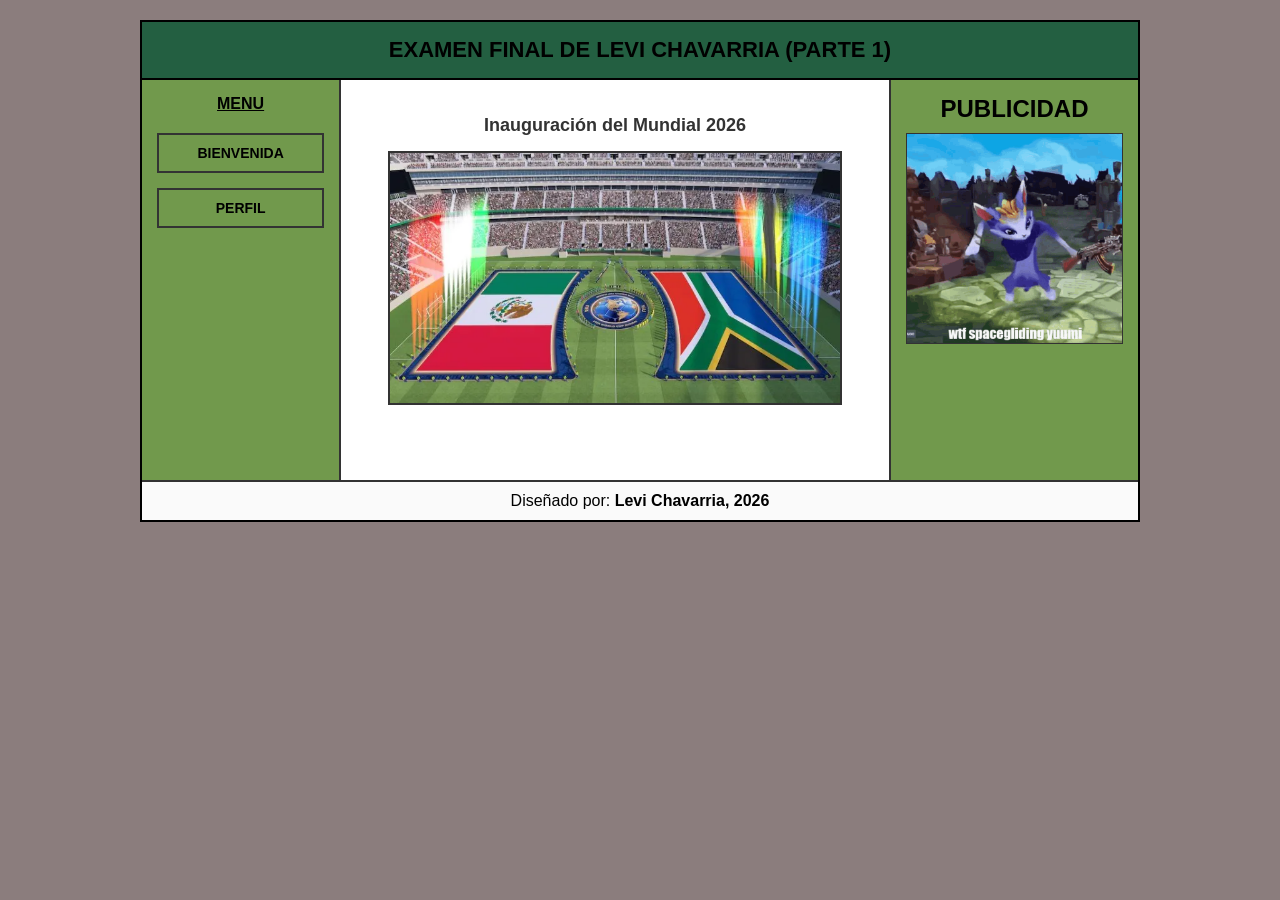
<file: index.html>
<!DOCTYPE html>
<html lang="es">
<head>
    <meta charset="UTF-8">
    <meta name="viewport" content="width=device-width, initial-scale=1.0">
    <title>Examen Final - Levi Chavarria</title>
    <link rel="stylesheet" href="estilos.css">
</head>
<body>

    <div class="contenedor-principal">
        <header class="cabecera">
            <h1>EXAMEN FINAL DE LEVI CHAVARRIA (parte 1)</h1>
        </header>

        <div class="cuerpo">
            <nav class="menu">
                <h2>MENU</h2>
                <a href="bienvenida.html" target="contenido-central" class="boton">BIENVENIDA</a>
                <a href="perfil.html" target="contenido-central" class="boton">PERFIL</a>
            </nav>

            <main class="seccion-central">
                <iframe name="contenido-central" src="bienvenida.html" frameborder="0"></iframe>
            </main>

          <aside class="publicidad">
            <h2>PUBLICIDAD</h2>
                <div class="avatar-contenedor">
                    <img src="imagenes/yuumi-lol.gif" alt="Avatar Animado">
                 </div>
            </aside>    
        </div>

        <footer class="pie">
            <p>Diseñado por: <strong>Levi Chavarria, 2026</strong></p>
        </footer>
    </div>

</body>
</html>
</file>
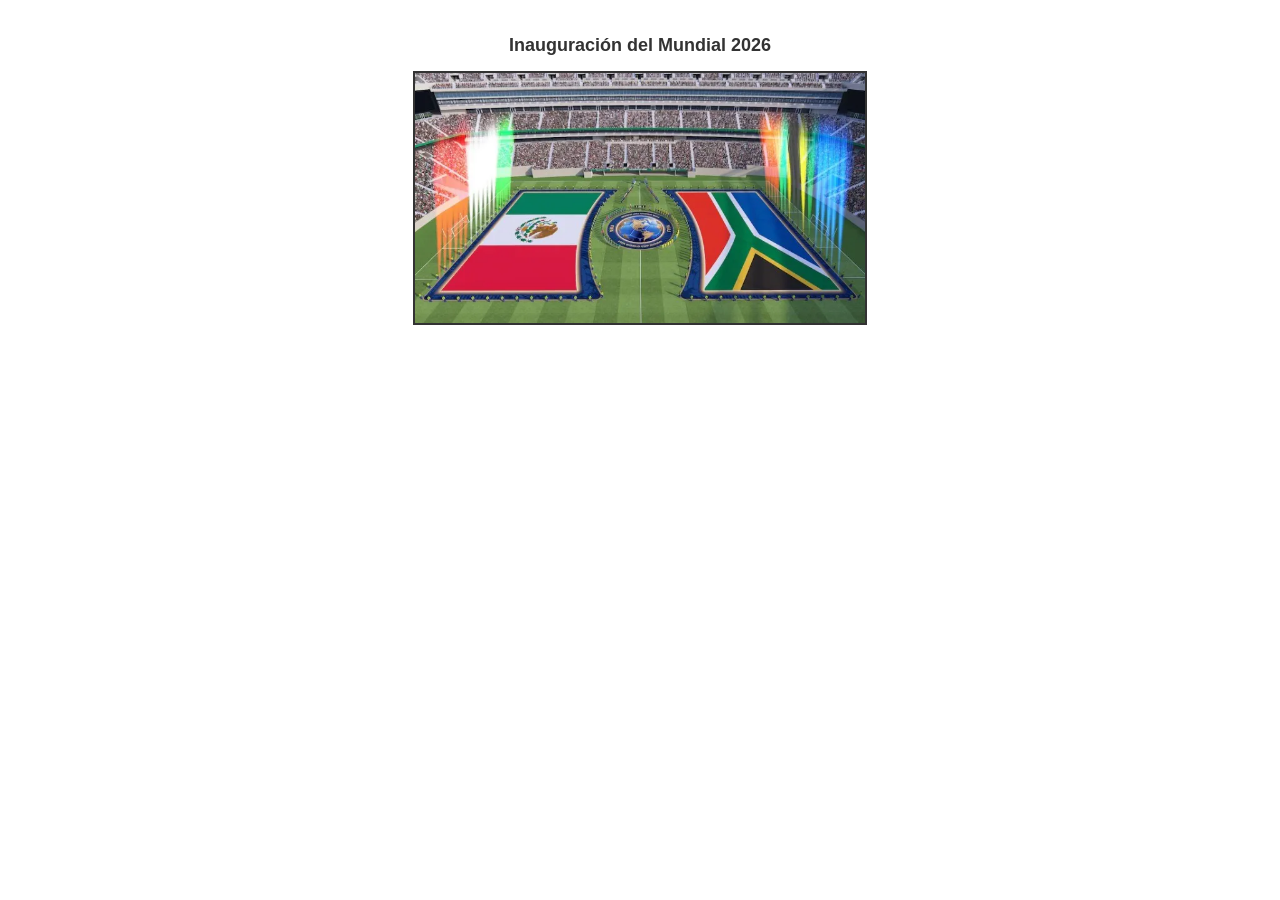
<file: bienvenida.html>
<!DOCTYPE html>
<html lang="es">
<head>
    <meta charset="UTF-8">
    <style>
        body { font-family: Arial, sans-serif; padding: 20px; margin: 0; text-align: center; }
        h2 { color: #333; margin-bottom: 15px; font-size: 18px; }
        
        /* Contenedor del Carrusel */
        .carrusel {
            width: 100%;
            max-width: 450px;
            height: 250px;
            margin: 0 auto;
            overflow: hidden;
            border: 2px solid #333;
            position: relative;
        }
        
        /* Contenedor de las imágenes alineadas */
        .imagenes {
            display: flex;
            width: 500%; /* 5 imágenes = 500% */
            height: 100%;
            animation: slider 15s infinite ease-in-out;
        }
        
        .imagenes img {
            width: 20%; /* Cada imagen ocupa exactamente el ancho del carrusel */
            height: 100%;
            object-fit: cover;
        }
        
        /* Animación automática del carrusel */
        @keyframes slider {
            0% { margin-left: 0%; }
            15% { margin-left: 0%; }
            20% { margin-left: -100%; }
            35% { margin-left: -100%; }
            40% { margin-left: -200%; }
            55% { margin-left: -200%; }
            60% { margin-left: -300%; }
            75% { margin-left: -300%; }
            80% { margin-left: -400%; }
            95% { margin-left: -400%; }
            100% { margin-left: 0%; }
        }
    </style>
</head>
<body>

    <h2>Inauguración del Mundial 2026</h2>
    
    <div class="carrusel">
        <div class="imagenes">
            <img src="imagenes/Inauguración1.webp" alt="Inauguración 1">
            <img src="imagenes/inauguracion2.webp" alt="Inauguración 2">
            <img src="imagenes/inauguración3.avif" alt="Inauguración 3">
            <img src="imagenes/inauguracion4.webp" alt="Inauguración 4">
            <img src="imagenes/inauguración5.avif" alt="Inauguración 5">
        </div>
    </div>

</body>
</html>
</file>
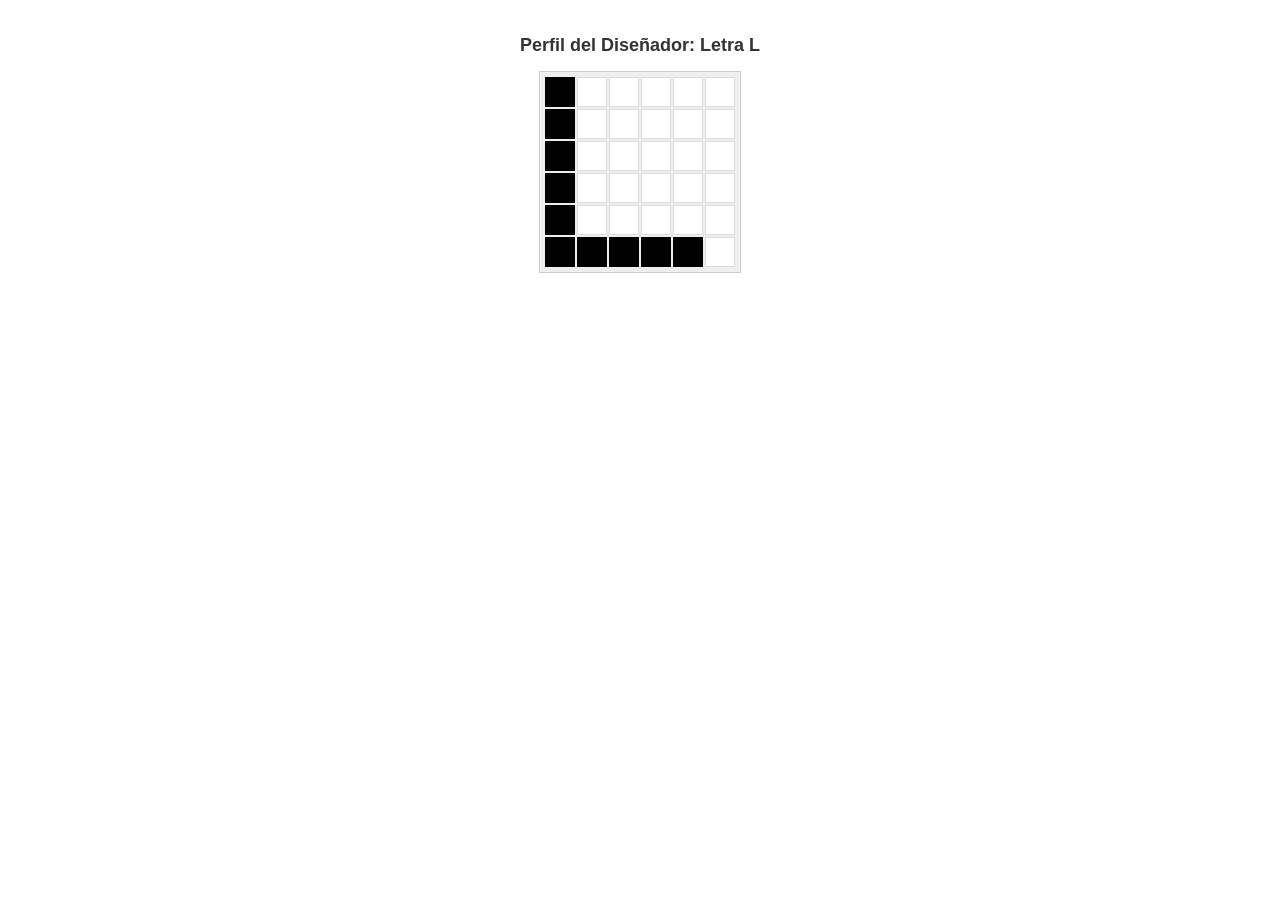
<file: perfil.html>
<!DOCTYPE html>
<html lang="es">
<head>
    <meta charset="UTF-8">
    <style>
        body { font-family: Arial, sans-serif; padding: 20px; margin: 0; text-align: center; }
        h2 { color: #333; margin-bottom: 15px; font-size: 18px; }
        
        /* Definición de la Grilla (6 columnas x 6 filas) */
        .grilla {
            display: grid;
            grid-template-columns: repeat(6, 30px);
            grid-template-rows: repeat(6, 30px);
            gap: 2px;
            justify-content: center;
            background-color: #eee;
            padding: 5px;
            width: fit-content;
            margin: 0 auto;
            border: 1px solid #ccc;
        }
        
        /* Bloque básico gris de fondo */
        .bloque {
            background-color: #ffffff;
            border: 1px solid #ddd;
        }
        
        /* Bloques activos para pintar la letra L en amarillo */
        .activo {
            background-color: #000000; /* Amarillo */
            border: 1px solid #000000;
        }
    </style>
</head>
<body>

    <h2>Perfil del Diseñador: Letra L</h2>
    
    <div class="grilla">
        <div class="bloque activo"></div><div class="bloque"></div><div class="bloque"></div><div class="bloque"></div><div class="bloque"></div><div class="bloque"></div>
        
        <div class="bloque activo"></div><div class="bloque"></div><div class="bloque"></div><div class="bloque"></div><div class="bloque"></div><div class="bloque"></div>
        
        <div class="bloque activo"></div><div class="bloque"></div><div class="bloque"></div><div class="bloque"></div><div class="bloque"></div><div class="bloque"></div>
        
        <div class="bloque activo"></div><div class="bloque"></div><div class="bloque"></div><div class="bloque"></div><div class="bloque"></div><div class="bloque"></div>
        
        <div class="bloque activo"></div><div class="bloque"></div><div class="bloque"></div><div class="bloque"></div><div class="bloque"></div><div class="bloque"></div>
        
        <div class="bloque activo"></div><div class="bloque activo"></div><div class="bloque activo"></div><div class="bloque activo"></div><div class="bloque activo"></div><div class="bloque"></div>

    
    </div>

</body>
</html>
</file>
<file: estilos.css>
* {
    box-sizing: border-box;
    margin: 0;
    padding: 0;
    font-family: Arial, sans-serif;
}

body {
    background-color: #8b7d7d;
    padding: 20px;
    display: flex;
    justify-content: center;
}

.contenedor-principal {
    width: 100%;
    max-width: 1000px;
    border: 2px solid #000000;
    background-color: #71994c;
}

.cabecera {
    text-align: center;
    padding: 15px;
    border-bottom: 2px solid #000000;
    background-color: #235f41;
}

.cabecera h1 {
    font-size: 22px;
    text-transform: uppercase;
}

.cuerpo {
    display: flex;
    min-height: 400px;
}


.menu {
    width: 20%;
    border-right: 2px solid #333;
    padding: 15px;
    text-align: center;
}

.menu h2 {
    font-size: 16px;
    margin-bottom: 20px;
    text-decoration: underline;
}

.boton {
    display: block;
    padding: 10px;
    margin-bottom: 15px;
    border: 2px solid #333;
    color: #000;
    text-decoration: none;
    font-weight: bold;
    font-size: 14px;
    transition: background 0.2s;
}

.boton:hover {
    background-color: #e0e0e0;
}


.seccion-central {
    width: 55%;
    background-color: #fff;
}

.seccion-central iframe {
    width: 100%;
    height: 100%;
    min-height: 400px;
    display: block;
}




.publicidad {
    width: 25%;
    border-left: 2px solid #333;
    padding: 15px;
    box-sizing: border-box; 
    display: flex;
    flex-direction: column;
    align-items: center;
}


.avatar-contenedor {
    width: 100%; 
    margin-top: 10px;
    display: flex;
    justify-content: center;
    align-items: center;
    overflow: hidden; 
}


.avatar-contenedor img {
    width: 100%;        
    max-width: 100%;   
    height: auto;      
    border: 1px solid #333; 
}
.pie {
    text-align: center;
    padding: 10px;
    border-top: 2px solid #333;
    background-color: #fafafa;
    font-size: 16px;
}
</file>
